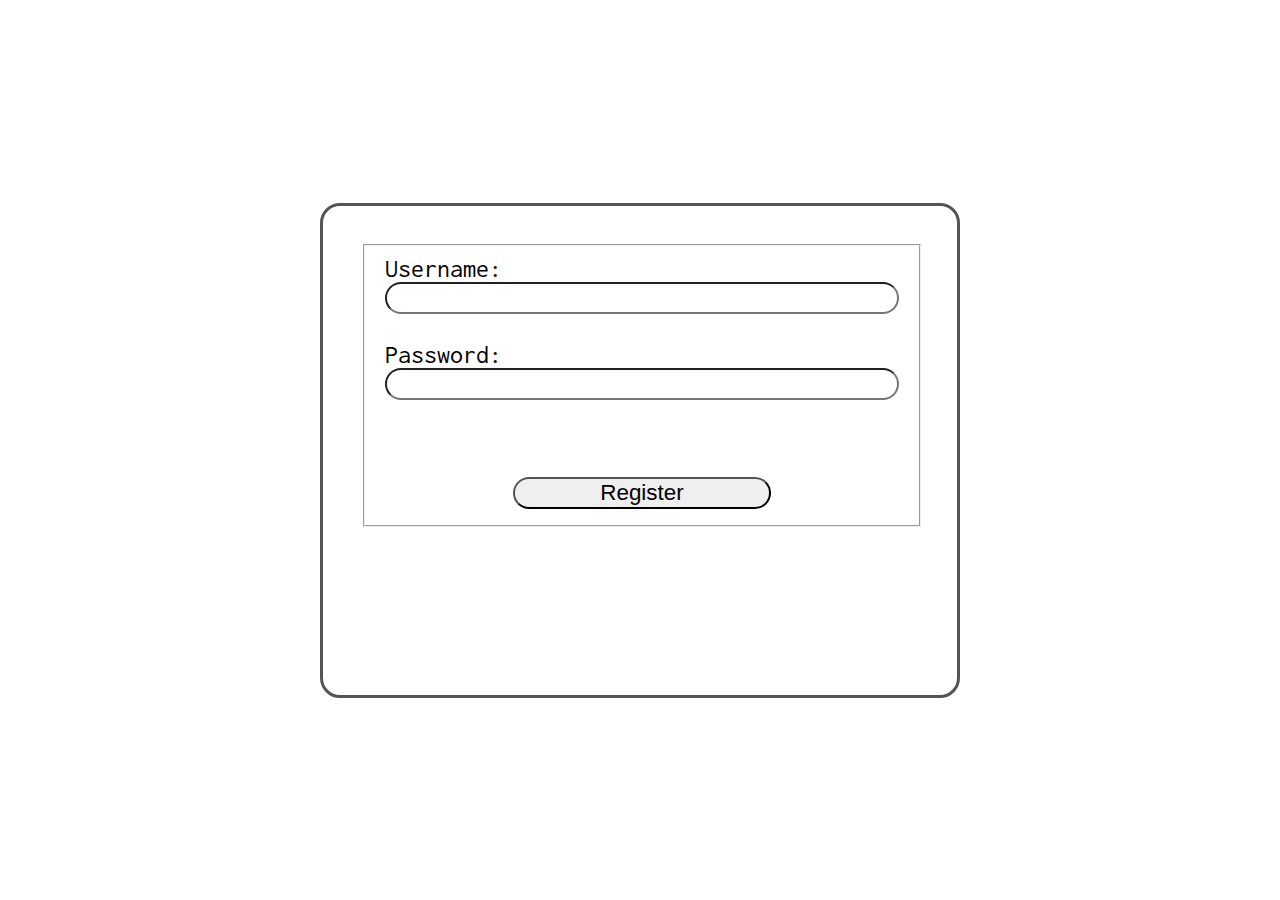
<file: index.html>
<!DOCTYPE html>
<html lang="en">
<head>
    <meta charset="UTF-8">
    <meta name="viewport" content="width=device-width, initial-scale=1.0">
    <title>Document</title>
    <link rel="preconnect" href="https://fonts.googleapis.com">
    <link rel="preconnect" href="https://fonts.gstatic.com" crossorigin>
    <link href="https://fonts.googleapis.com/css2?family=Inconsolata:wght@200..900&display=swap" rel="stylesheet">
    <link rel="stylesheet" href="custom.css">
</head>
<body>
    <script>
        function validate(){
            var name = document.myform.name.value;
            var password = document.myform.password.value;
            if(name == null || name == ""){
                alert("Name cant be blank.");
                return false;
            }
            else if(password.length<6){
                alert("Password must be atleast 6 characters.");
                return false;
            }
        }
    </script>
    <div class="form">
        <form action="validate.html" name="myform" method="post" onsubmit="return validate()">
            <fieldset>
                <div class="data">
                    <div class="d1">Username: <input type="text" name="name" placeholder=""><br><br></div>
                    <div class="d2">Password: <input type="password" name="password"><br></div>
                </div>
                <div class="submit"><input type="submit" value="Register"></div>
            </fieldset>            
        </form>
    </div>
</body>
</html>
</file>
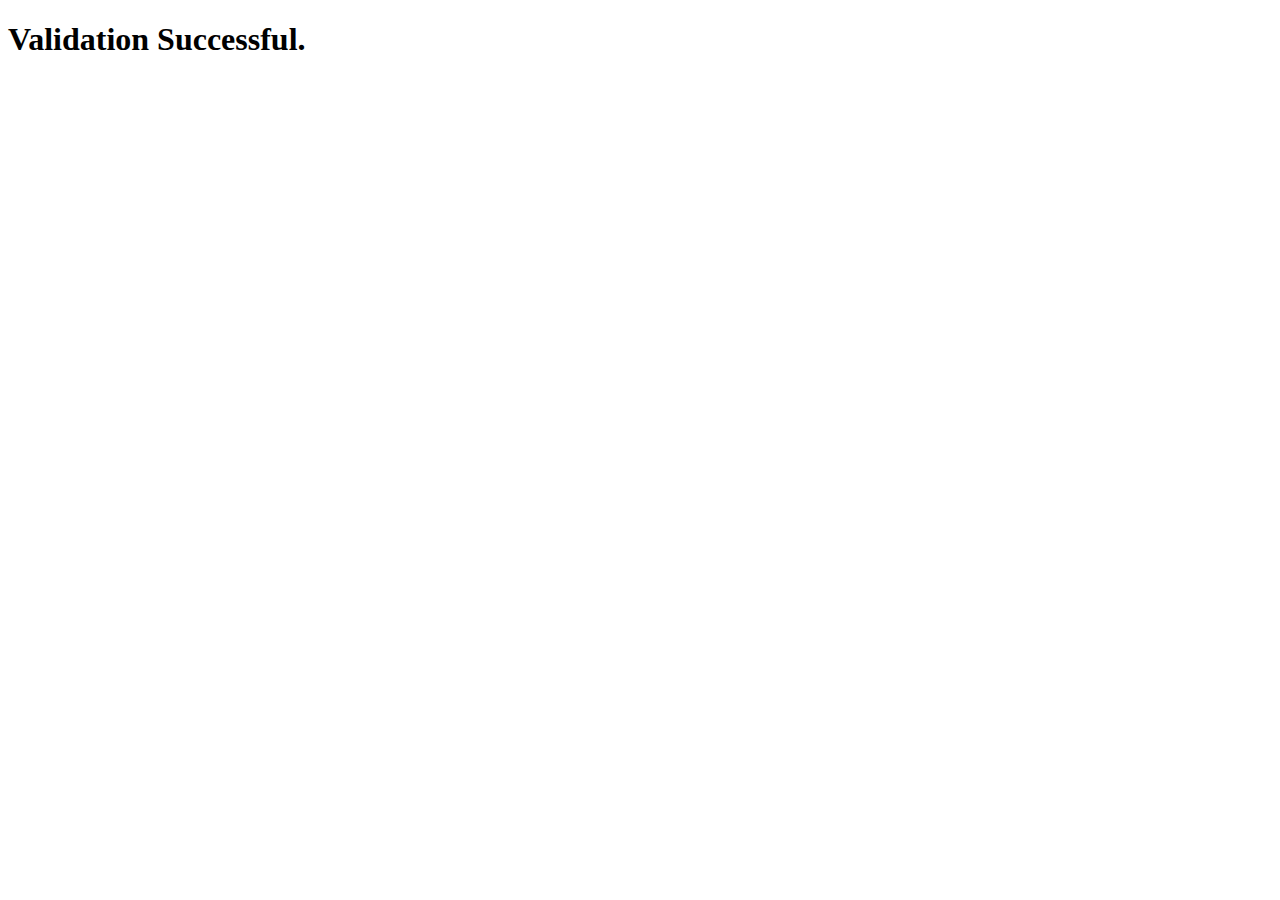
<file: validate.html>
<!DOCTYPE html>
<html lang="en">
<head>
    <meta charset="UTF-8">
    <meta name="viewport" content="width=device-width, initial-scale=1.0">
    <title>Document</title>
</head>
<body>
    <h1>Validation Successful.</h1>
</body>
</html>
</file>
<file: custom.css>
body{
    font-family: Inconsolata;
}
.form{
    width: 50vw;
    height: 55vh;
    
    font-size: 2vw;

    position: absolute;
    top: 0;
    bottom: 0;
    left: 0;
    right: 0;    
    margin: auto;

    background-image: url("https://www.nyip.edu/media/zoo/images/stop-taking-blurry-pictures_89361f2a136cd1ae81bb54636ed2ee72.jpg");
    background-size: 100%;
    padding: 3vw;

    box-sizing: border-box;  
    
    background-origin:border-box;  
    border-radius: 20px;
    border: 3px solid #555    
}
.submit{
    padding-top: 15%;
    text-align: center;
    box-sizing: border-box;
    width: 50%;
    margin: auto;
    
}
.data{    
    box-sizing: border-box;
    max-width: 100%;
    
}
input{
    box-sizing: border-box;
    position: relative;
    border-radius: 20px;
    font-size: 1.75vw;
    width: 100%;
    
}
fieldset{
    box-sizing: border-box;
    width: 100%;
}
.submit:hover{
    color: #f5eaea;
}
</file>
